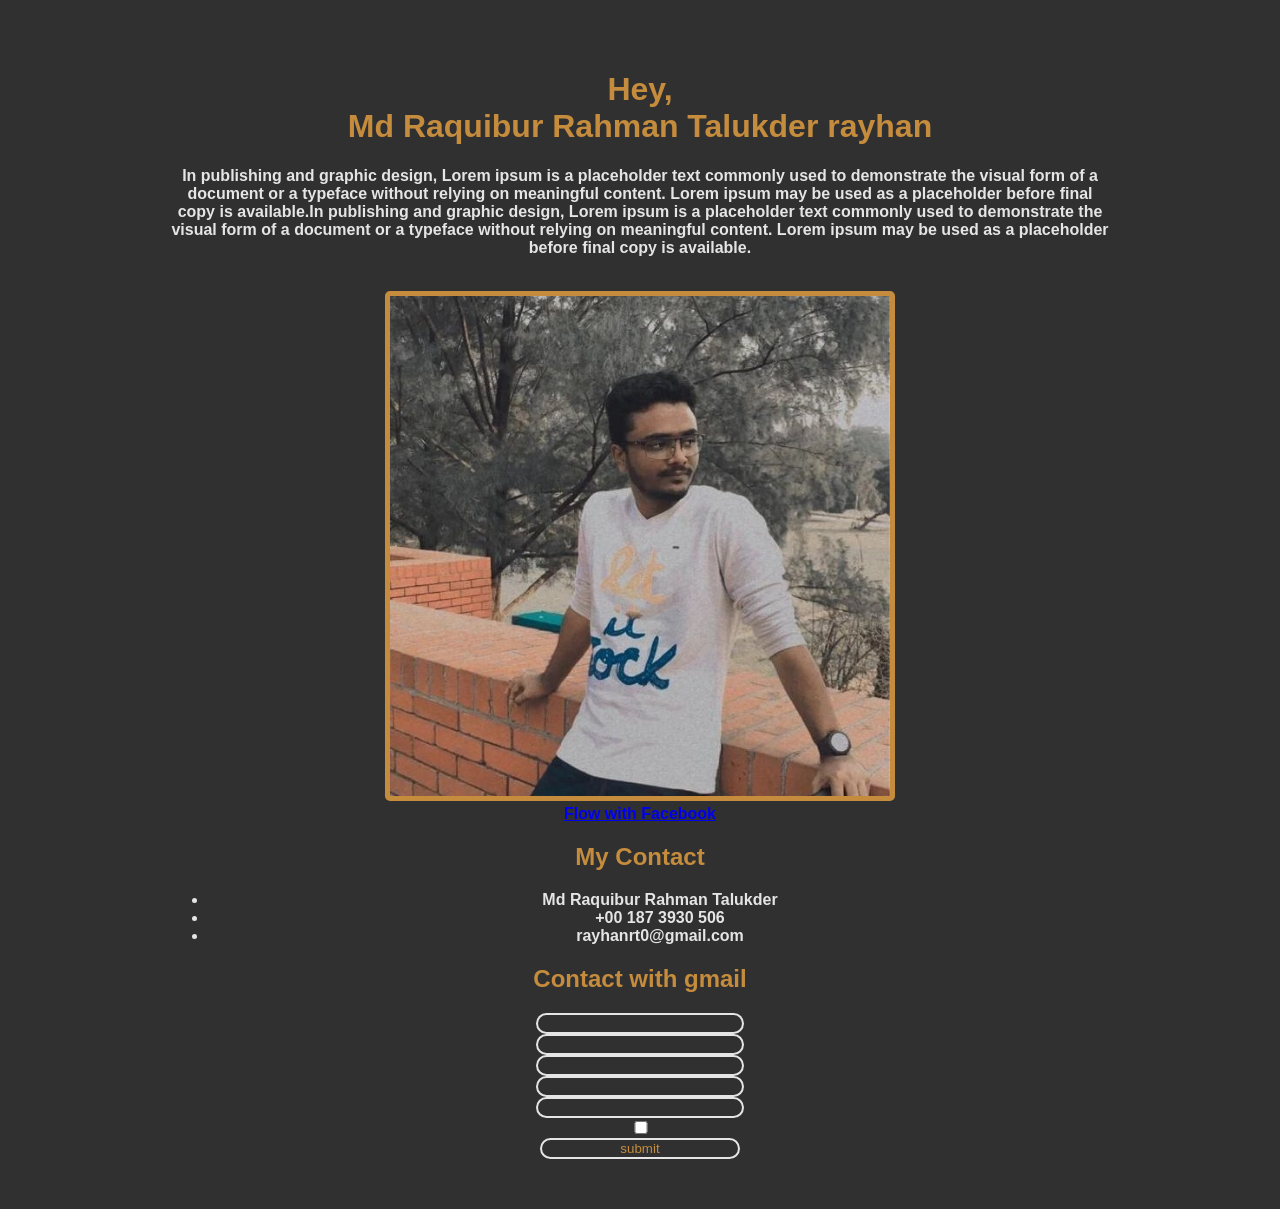
<file: index.html>
<!DOCTYPE html>
<html lang="en">
<head>
    <meta charset="UTF-8">
    <meta http-equiv="X-UA-Compatible" content="IE=edge">
    <meta name="viewport" content="width=device-width, initial-scale=1.0">
    <title>Rayhan Portfolio</title>
    <link rel="shortcut icon" href="My Photo/favicone.png" type="image/x-icon">
    <link rel="stylesheet" href="style.css">
</head>
<body>

    <div class= "portfolio">
        <H1>Hey, <br> Md Raquibur Rahman Talukder rayhan</H1>
        <P>In publishing and graphic design, Lorem ipsum is a placeholder text commonly used to demonstrate the visual form of a document or a typeface without relying on meaningful content. Lorem ipsum may be used as a placeholder before final copy is available.In publishing and graphic design, Lorem ipsum is a placeholder text commonly used to demonstrate the visual form of a document or a typeface without relying on meaningful content. Lorem ipsum may be used as a placeholder before final copy is available. </P>
        <br>
        <img src="My Photo/rayhan.jpg" alt="" class="rayhanphoto"> <br>
        <a href="https://www.facebook.com/rayhan.rt.12/">Flow with Facebook</a>
    </div>


    <div class="contact">
        <h2>My Contact</h2>
        <ul>
            <li>Md Raquibur Rahman Talukder</li>
            <li>+00 187 3930 506</li>
            <li>rayhanrt0@gmail.com</li>
        </ul>
    </div>


    <div class="contactwithgmail">
        <h2>Contact with gmail</h2>
        <form action="">
            <input type="text" name="Your Name" id="Your Name"> <br>
            <input type="email" name="Your Email" id="Your Email"><br>
            <input type="password" name="Password" id=""><br>
            <input type="tel" name="Phone number" id="Phone number"> <br>
            <input type="text" name="SMS" id="SMS"> <br>
            <input type="checkbox" name="Confirm Your Information" id="Confirm Your Information"> <br>
            <input type="submit" value="submit">
        </form>
    </div>

    

</body>
</html>
</file>
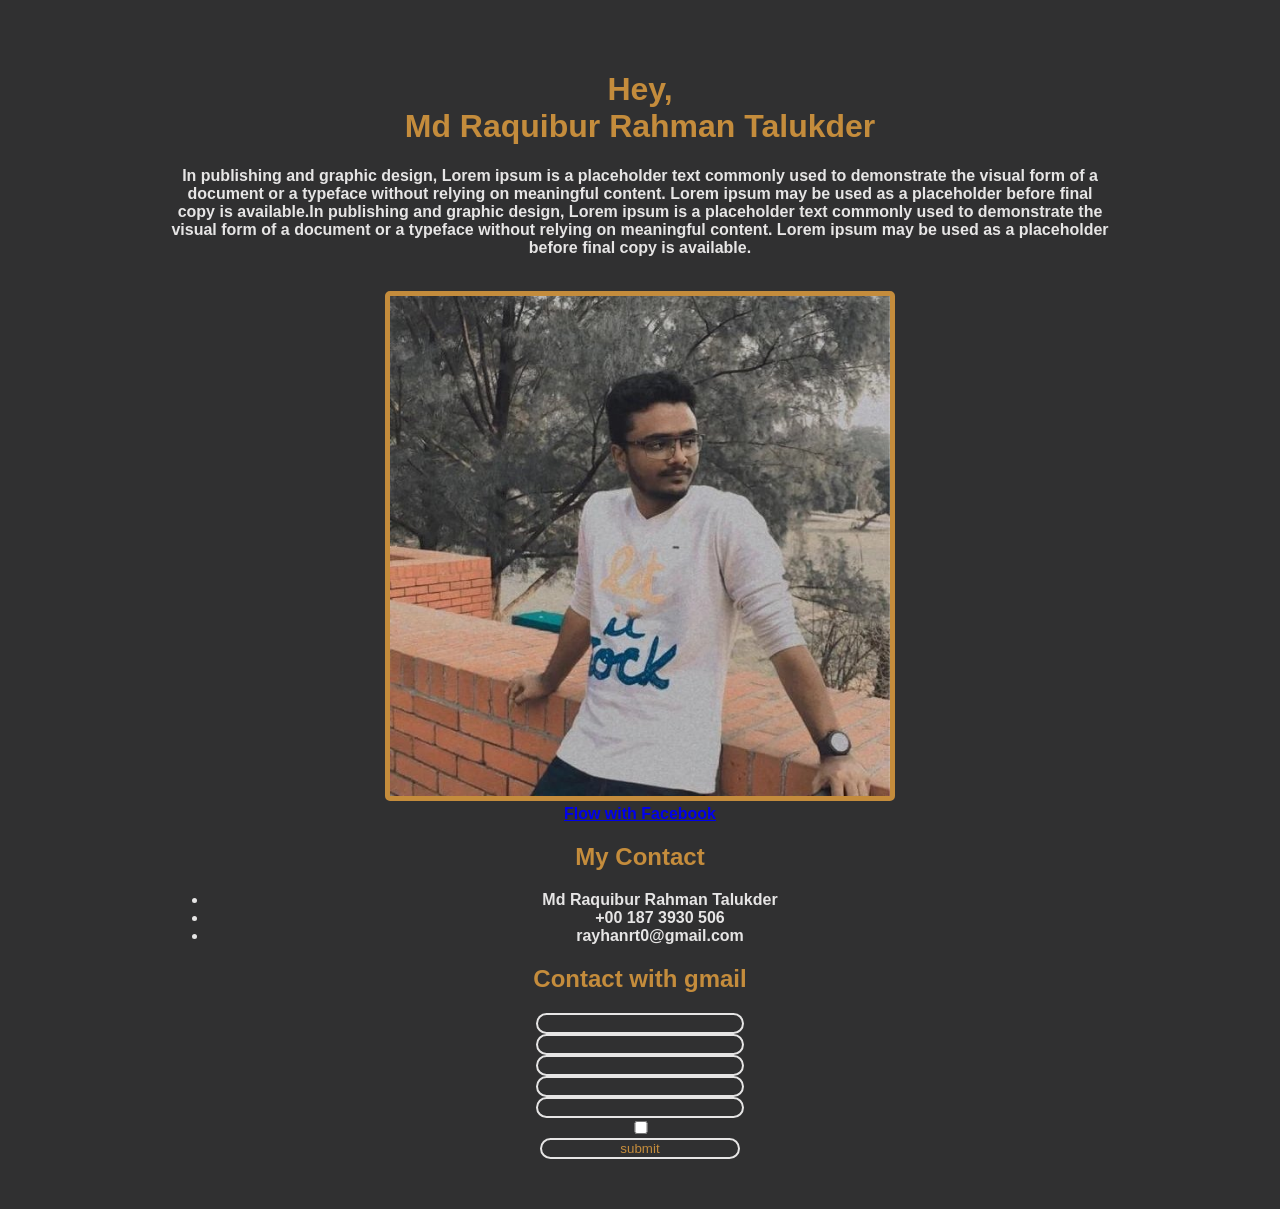
<file: fast.html>
<!DOCTYPE html>
<html lang="en">
<head>
    <meta charset="UTF-8">
    <meta http-equiv="X-UA-Compatible" content="IE=edge">
    <meta name="viewport" content="width=device-width, initial-scale=1.0">
    <title>Rayhan Portfolio</title>
    <link rel="shortcut icon" href="My Photo/favicone.png" type="image/x-icon">
    <link rel="stylesheet" href="style.css">
</head>
<body>

    <div class= "portfolio">
        <H1>Hey, <br> Md Raquibur Rahman Talukder</H1>
        <P>In publishing and graphic design, Lorem ipsum is a placeholder text commonly used to demonstrate the visual form of a document or a typeface without relying on meaningful content. Lorem ipsum may be used as a placeholder before final copy is available.In publishing and graphic design, Lorem ipsum is a placeholder text commonly used to demonstrate the visual form of a document or a typeface without relying on meaningful content. Lorem ipsum may be used as a placeholder before final copy is available. </P>
        <br>
        <img src="My Photo/rayhan.jpg" alt="" class="rayhanphoto"> <br>
        <a href="https://www.facebook.com/rayhan.rt.12/">Flow with Facebook</a>
    </div>


    <div class="contact">
        <h2>My Contact</h2>
        <ul>
            <li>Md Raquibur Rahman Talukder</li>
            <li>+00 187 3930 506</li>
            <li>rayhanrt0@gmail.com</li>
        </ul>
    </div>


    <div class="contactwithgmail">
        <h2>Contact with gmail</h2>
        <form action="">
            <input type="text" name="Your Name" id="Your Name"> <br>
            <input type="email" name="Your Email" id="Your Email"><br>
            <input type="password" name="Password" id=""><br>
            <input type="tel" name="Phone number" id="Phone number"> <br>
            <input type="text" name="SMS" id="SMS"> <br>
            <input type="checkbox" name="Confirm Your Information" id="Confirm Your Information"> <br>
            <input type="submit" value="submit">
        </form>
    </div>

    

</body>
</html>
</file>
<file: style.css>
html{
    background-color: #303031;
    margin: 50px;
    font-family: Arial, Helvetica, sans-serif;
    font-weight: 800;
}
body{
    margin: 0 auto;
    width: 80%;
    text-align: center;
}

h1 {
    color: #C48C3C;
}
h2 {
    color: #C48C3C;
}
p{
    color: #E6E5E5;
    font-size: 1em;
}

ul{
    color: #E6E5E5;
    
}
.rayhanphoto {
    width: 500px;
    border: 5px solid #C48C3C;
    border-radius: 5px;
    
}

.contactwithgmail input {
    border: 2px solid #E6E5E5;
    border-radius: 1em;
    padding: 20px auto;
    width: 200px;
    background-color: #303031;
    color: #C48C3C;
}
</file>
